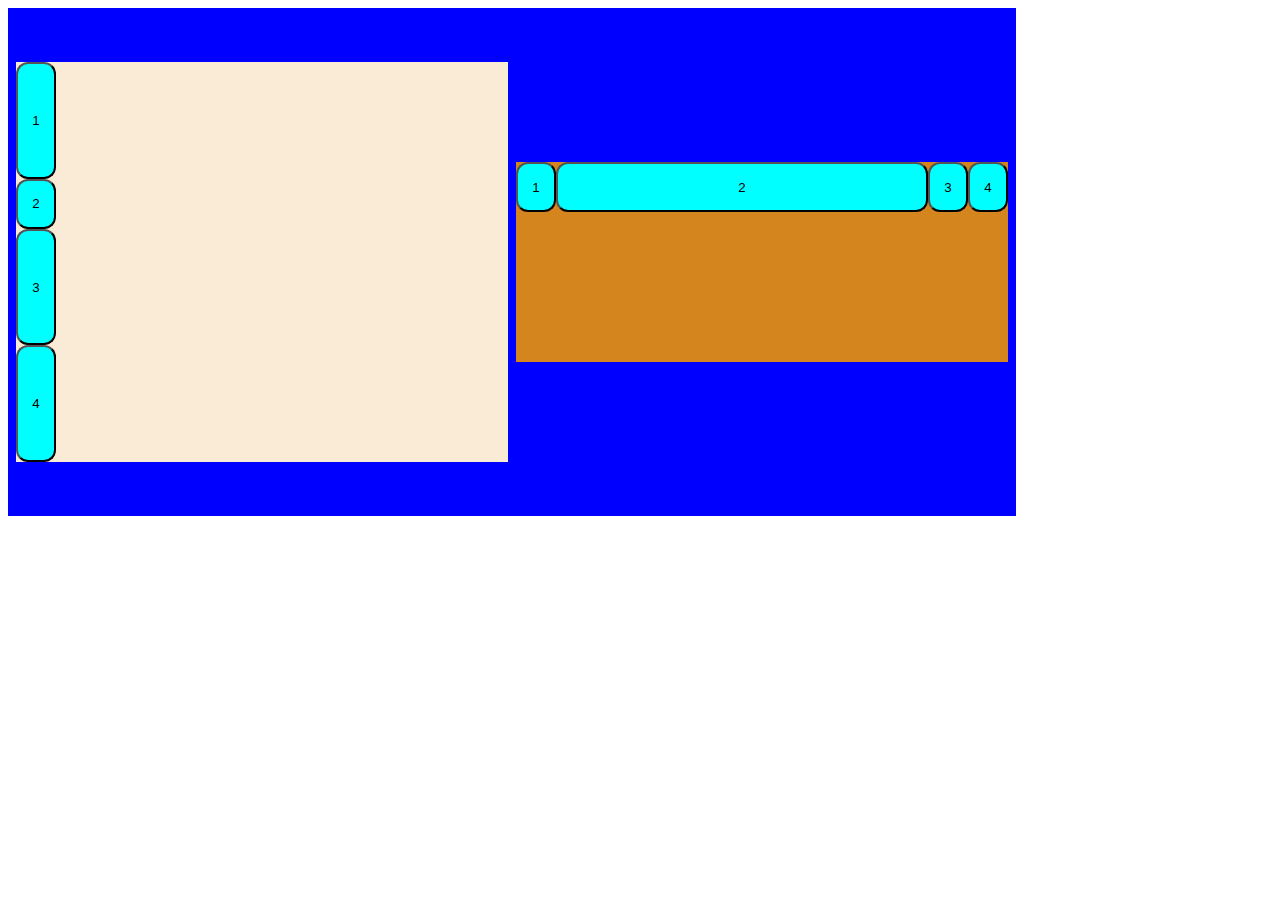
<file: Ecommerce-main/fontawesome-free-6.4.2-web/flex.html>
<!DOCTYPE html>
<html lang="en">
<head>
    <meta charset="UTF-8">
    <meta name="viewport" content="width=device-width, initial-scale=1.0">
    <title>Document</title>
    <link rel="stylesheet" href="flex.css">
</head>
<body>
    <div class="container">
        <div class="first">
            <button>1</button>
            <button>2</button>
            <button>3</button>
            <button>4</button>
        </div>
        <div class="second">
            <button>1</button>
            <button>2</button>
            <button>3</button>
            <button>4</button>

        </div>
    </div>
</body>
</html>
</file>
<file: Ecommerce-main/fontawesome-free-6.4.2-web/flex.css>
.container{
    width: 1000px;
    height: 500px;
    padding: 4px;
    background-color: blue;
    display: flex;
    justify-content:space-between;
    align-items: center;
}
.first{
    display: flex;
    flex-direction:column ;
    background-color: antiquewhite;
    width: 500px;
    height: 400px;
    margin: 4px;
}
button{
    width: 40px;
    height: 50px;
    background-color: aqua;
    border-radius: 12px;
}
.second{
    display: flex;
    flex-direction:rom;
    background-color: rgb(212, 133, 29);
    width: 500px;
    height: 200px;
    margin: 4px;
}
.second button:nth-child(2){
    flex-grow: 1;
}
.first button:nth-child(2){
    flex-shrink: 1;
}
.first button:nth-child(1){
    flex-grow: 2;
}
.first button:nth-child(3){
    flex-grow: 2;
}
.first button:nth-child(4){
    flex-grow: 2;
}
</file>
